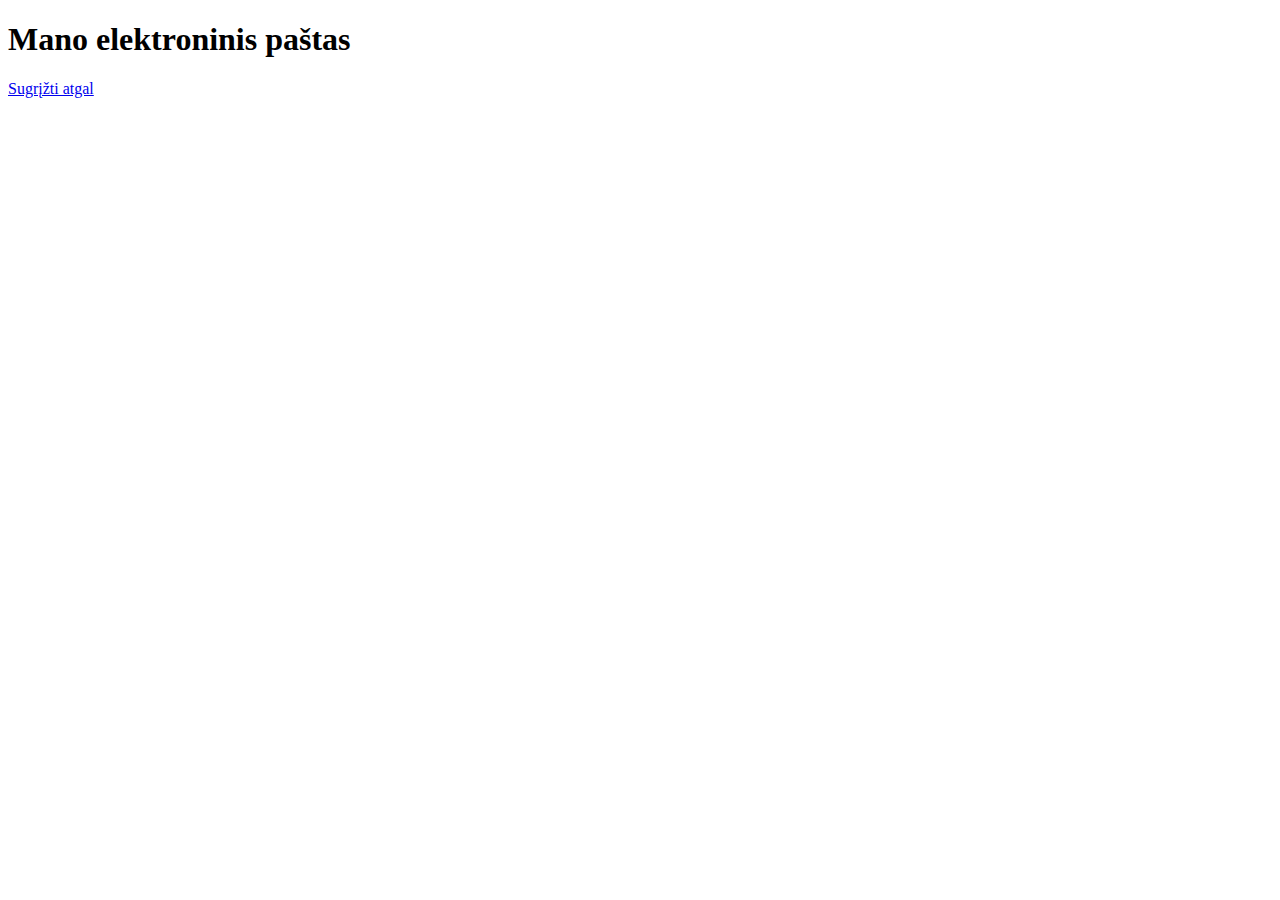
<file: nuoroda.html>
<!DOCTYPE html>
<html lang="en">
<head>
    <meta charset="UTF-8">
    <meta http-equiv="X-UA-Compatible" content="IE=edge">
    <meta name="viewport" content="width=, initial-scale=1.0">
    <title>Document</title>
</head>
<body>
    <h1>Mano elektroninis paštas</h1>
    <a href="index.html">Sugrįžti atgal</a>
</body>
</html>
</file>
